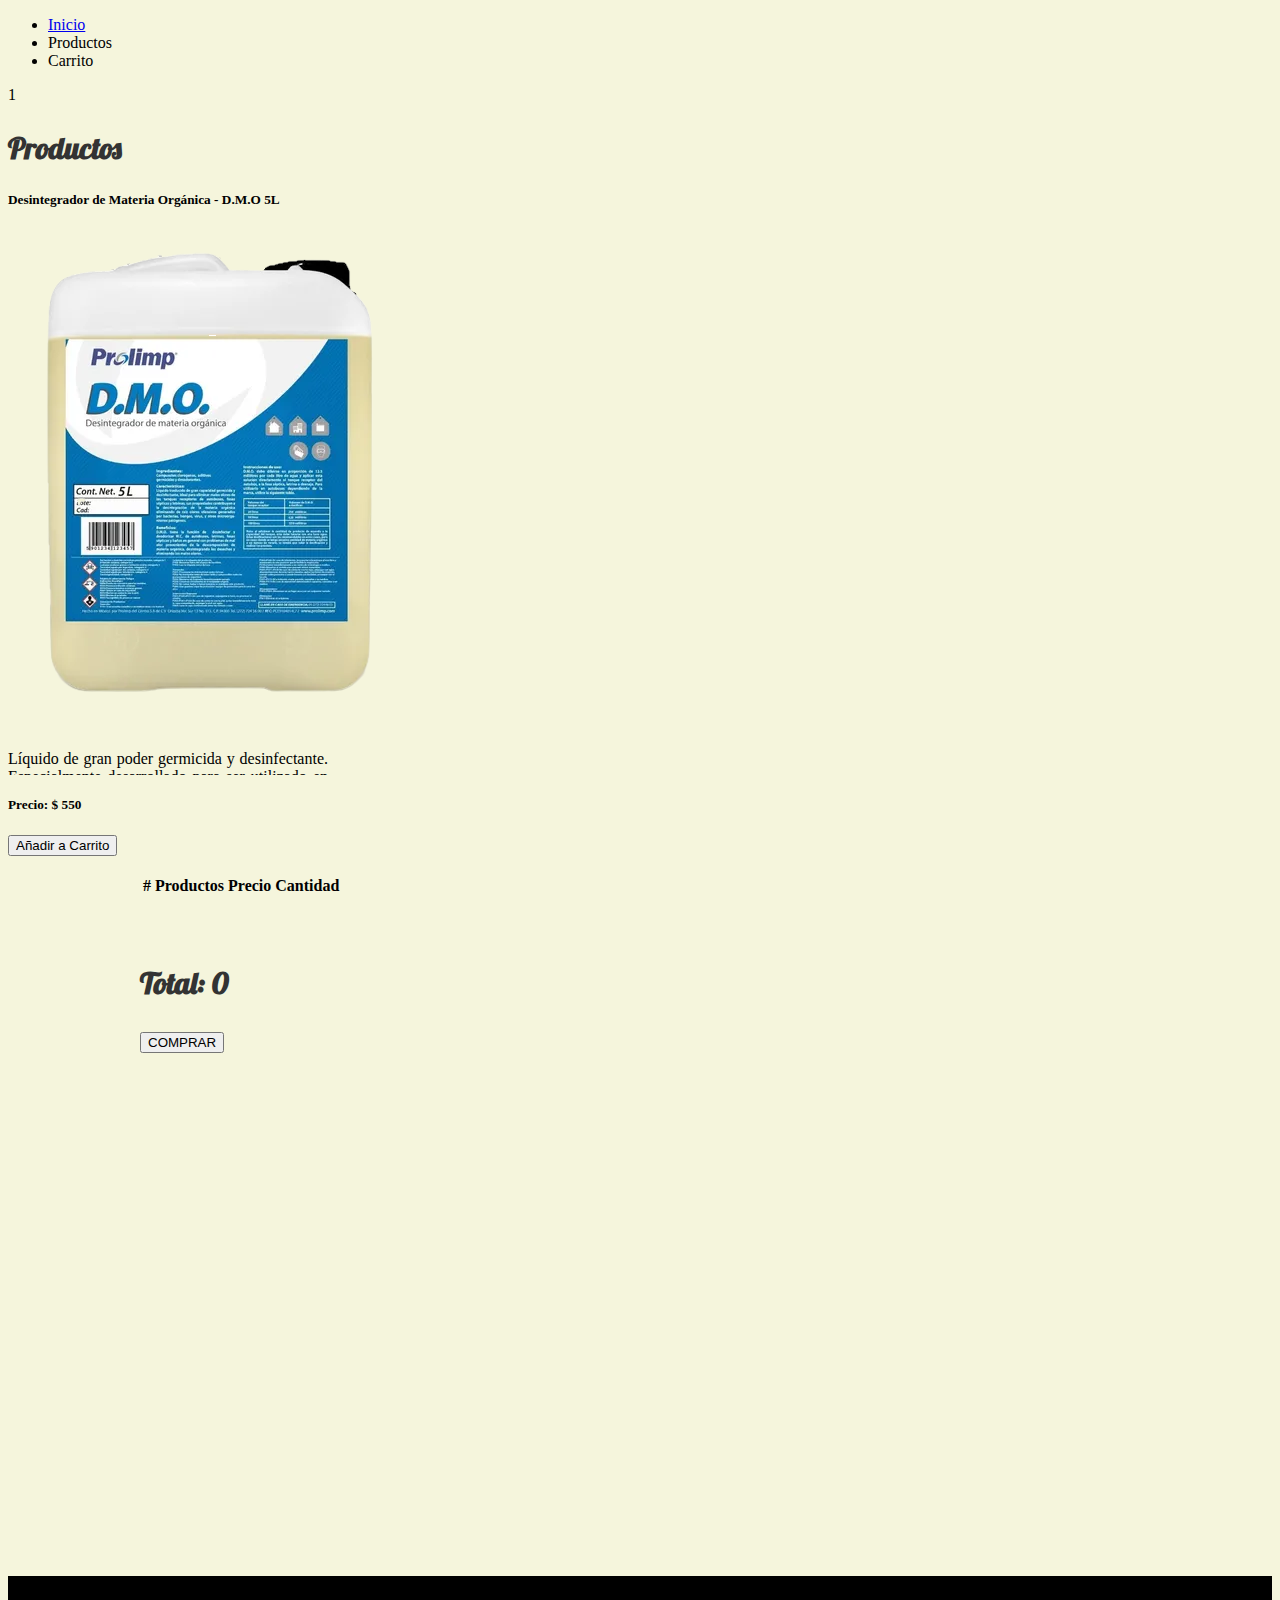
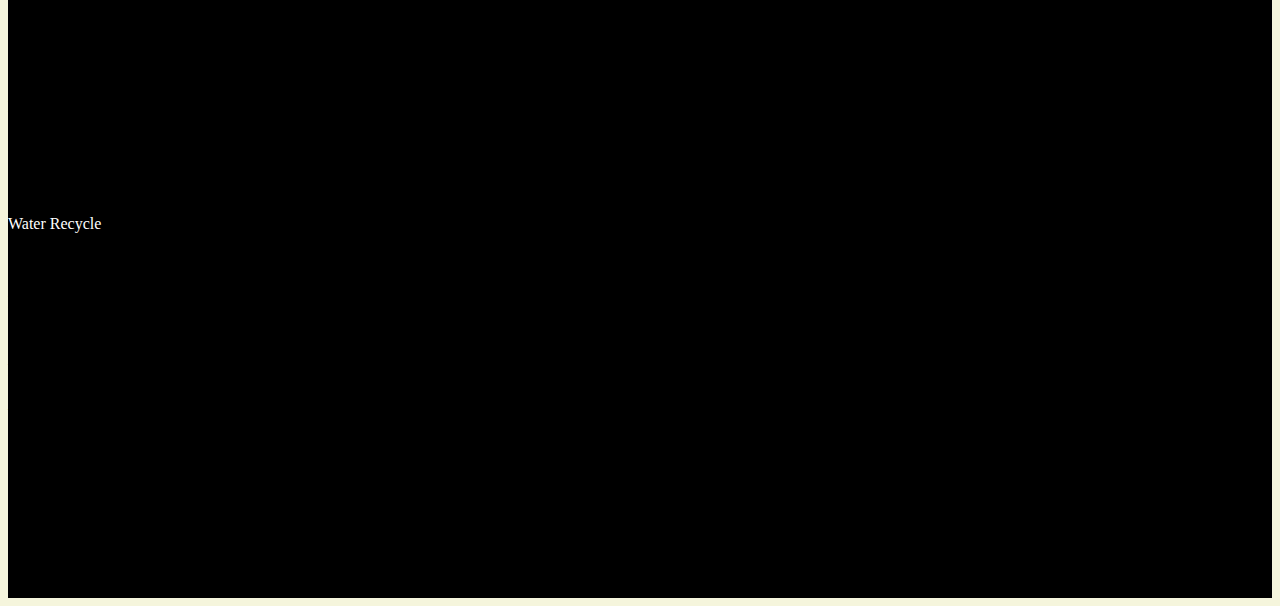
<file: indexcart.html>
<!DOCTYPE html>
<html lang="en">
  <head>
    <meta charset="UTF-8" />
    <meta http-equiv="X-UA-Compatible" content="IE=edge" />
    <meta name="viewport" content="width=device-width, initial-scale=1.0" />
    <meta name="theme-color" content="#bla"  />
    <title>vanilla Javascript</title>
    

    <!-- CSS only -->
    <link
      href="https://cdn.jsdelivr.net/npm/bootstrap@5.0.0-beta2/dist/css/bootstrap.min.css"
      rel="stylesheet"
      integrity="sha384-BmbxuPwQa2lc/FVzBcNJ7UAyJxM6wuqIj61tLrc4wSX0szH/Ev+nYRRuWlolflfl"
      crossorigin="anonymous"
    />
    <link href='https://fonts.googleapis.com/css?family=Lobster' rel='stylesheet'>

    <link rel="stylesheet" href="styles.css" />
  </head>
  <body>
    <header class="container-fluid bg-dark position-sticky top-0">
      <ul
        class="nav nav-pills mb-3 py-3 container"
        id="pills-tab"
        role="tablist"
      >
        <li class="nav-item text-primary" role="presentation">
          <a
            href="index.html" class="nav-link "type="button">Inicio</a
          >
        </li>
        <li class="nav-item" role="presentation">
          <a
            class="nav-link active"
            id="pills-profile-tab"
            data-bs-toggle="pill"
            data-bs-target="#pills-profile"
            type="button"
            role="tab"
            aria-controls="pills-profile"
            aria-selected="false"
            >Productos</a
          >
        </li>
        <li class="nav-item" role="presentation">
          <a
            class="nav-link"
            id="pills-contact-tab"
            data-bs-toggle="pill"
            data-bs-target="#pills-contact"
            type="button"
            role="tab"
            aria-controls="pills-contact"
            aria-selected="false"
            >Carrito</a
          >
        </li>
      </ul>
    </header>

    <div class="alert container position-sticky top-0 alert-primary hide" role="alert">
    Producto Añadido al carrito!
    </div>
    <div class="alert container position-sticky top-0 alert-danger remove" role="alert">
      Producto removido!
    </div>

    <div class="tab-content" id="pills-tabContent">
      <div
        class="tab-pane fade "
        id="pills-home"
        role="tabpanel"
        aria-labelledby="pills-home-tab"
      >
        1
      </div>
      <div
        class="tab-pane fade show active container"
        id="pills-profile"
        role="tabpanel"
        aria-labelledby="pills-profile-tab"
      >
        <h2 class="h4 m-4 ">Productos</h2>

        <div class="row row-cols-sm-1 row-cols-md-2 row-cols-lg-3 row-cols-xl-4">

          <div class="col d-flex justify-content-center mb-4">
            <div class="card shadow mb-1 bg-dark rounded" style="width: 20rem;">
              <h5 class="card-title pt-2 text-center text-primary">Desintegrador de Materia Orgánica - D.M.O 5L</h5>
              <img src="./assets/platillo1.PNG" class="card-img-top" alt="Desintegrador de Materia Orgánica">
              <div class="card-body">
                <p class="card-text text-white-50 description">Líquido de gran poder germicida y desinfectante. 
                Especialmente desarrollado para ser utilizado en los W.C. de autobuses de transporte público y turismo, así como en letrinas,
                 fosas sépticas y baños que presenten problemas de mal olor en su cañería.</p>
                <h5 class="text-primary">Precio: <span class="precio">$ 550</span></h5>
                <div class="d-grid gap-2">
                <button  class="btn btn-primary button">Añadir a Carrito</button>
              </div>
              </div>
            </div>
          </div>
          

        </div>

      </div>
      <div
        class="tab-pane fade carrito"
        id="pills-contact"
        role="tabpanel"
        aria-labelledby="pills-contact-tab"
      >
      <br>
      <table class="table table-dark table-hover">
        <thead>
          <tr class="text-primary">
            <th scope="col">#</th>
            <th scope="col">Productos</th>
            <th scope="col">Precio</th>
            <th scope="col">Cantidad</th>
          </tr>
        </thead>
        <tbody class="tbody">
          
        
          
        </tbody>
      </table>
      <br><br>
      <div class="row mx-4">
        <div class="col">
          <h3 class="itemCartTotal">Total: 0</h3>
        </div>
        <div class="col d-flex justify-content-end">
          <button class="btn btn-success" onclick="cantidadcomprada()">COMPRAR</button>
        </div>
      </div>
      
      </div>
    </div>

    <footer>
        <div class="row text-white">
            <div class="container">
                <div class="row gy-5">
                    <div class="col-lg-4 px-5">
                        <h4 class="font-weight-bold mb-4">NOSOTROS</h4>
                        <p class="nosotros">Estamos dedicados a la contribución del buen mantenimiento de los mares, rios y lagunos de tal manera que evitemos la propagación de contaminantes</p>
                    </div>
                    <div class="col-lg-4 px-5">
                        <h4 class="font-weight-bold mb-4">CREDITOS</h4>
                        <a href="https://www.freepik.com/free-photos-vectors/water">Water Recycle</a>
                    </div>
                    <div class="col-lg-4 px-5">
                        <h4 class="font-weight-bold mb-4">CONTACTANOS</h4>
                        <div class="d-flex">
                            <span class="material-icons">
                                local_phone
                            </span>
                            <p class="ml-3">(01) 833 - 247 - 74 - 03</p>
                        </div>
                        <div class="d-flex">
                            <span class="material-icons">
                                house
                            </span>
                            <p class="ml-3">Avenida Lorenzo Colonia Guadalajara #3405</p>
                        </div>
                        <div class="d-flex">
                            <span class="material-icons">
                                email
                            </span>
                            <p class="ml-3">environment123@outlook.com</p>
                        </div>
                    </div>
                </div>
            </div>
        </div>
    </footer>

    <script
      src="https://code.jquery.com/jquery-3.5.1.js"
      integrity="sha256-QWo7LDvxbWT2tbbQ97B53yJnYU3WhH/C8ycbRAkjPDc="
      crossorigin="anonymous"
    ></script>
    <!-- JavaScript Bundle with Popper -->
    <script
      src="https://cdn.jsdelivr.net/npm/bootstrap@5.0.0-beta2/dist/js/bootstrap.bundle.min.js"
      integrity="sha384-b5kHyXgcpbZJO/tY9Ul7kGkf1S0CWuKcCD38l8YkeH8z8QjE0GmW1gYU5S9FOnJ0"
      crossorigin="anonymous"
    ></script>
    <script src="script.js"></script>
  </body>
</html>
</file>
<file: styles.css>
body{
    background-color: beige;
  }
  header, .alert{
    z-index: 100;
  }
  .description{
    height: 25px;
    overflow: hidden;
    transition: height .3s ease-in .3s;
    text-align: justify;
  }
  .description:hover{
    height: 220px;
  }
  .carrito{
    min-height: 80vh;
    max-width: 1000px;
    margin: 0 auto;
    width: 100%;
  }
  .table__productos{
    display: flex;
  }
  .table__productos > img{
    width: 9rem;
    object-fit: contain;
    border-radius: 6px;
    margin-right: 20px;
  }
  .table__cantidad > input{
    width: 40px;
    border: none;
    outline: 0;
    font-size: 16px;
    font-weight: 700;
    margin-right: 30px;
    margin-bottom: 20px;
  }
  .hide, .remove{
    display: none;
  }

  
footer{
    background-color: black;
    padding-top: 100px !important;
    padding-bottom: 100px !important;
}

footer a{
    text-decoration: none;
    color: white;
}

.h4, h3{
    color: #333;
    font-family: Lobster, cursive;
    font-size: 30px;
}
</file>
